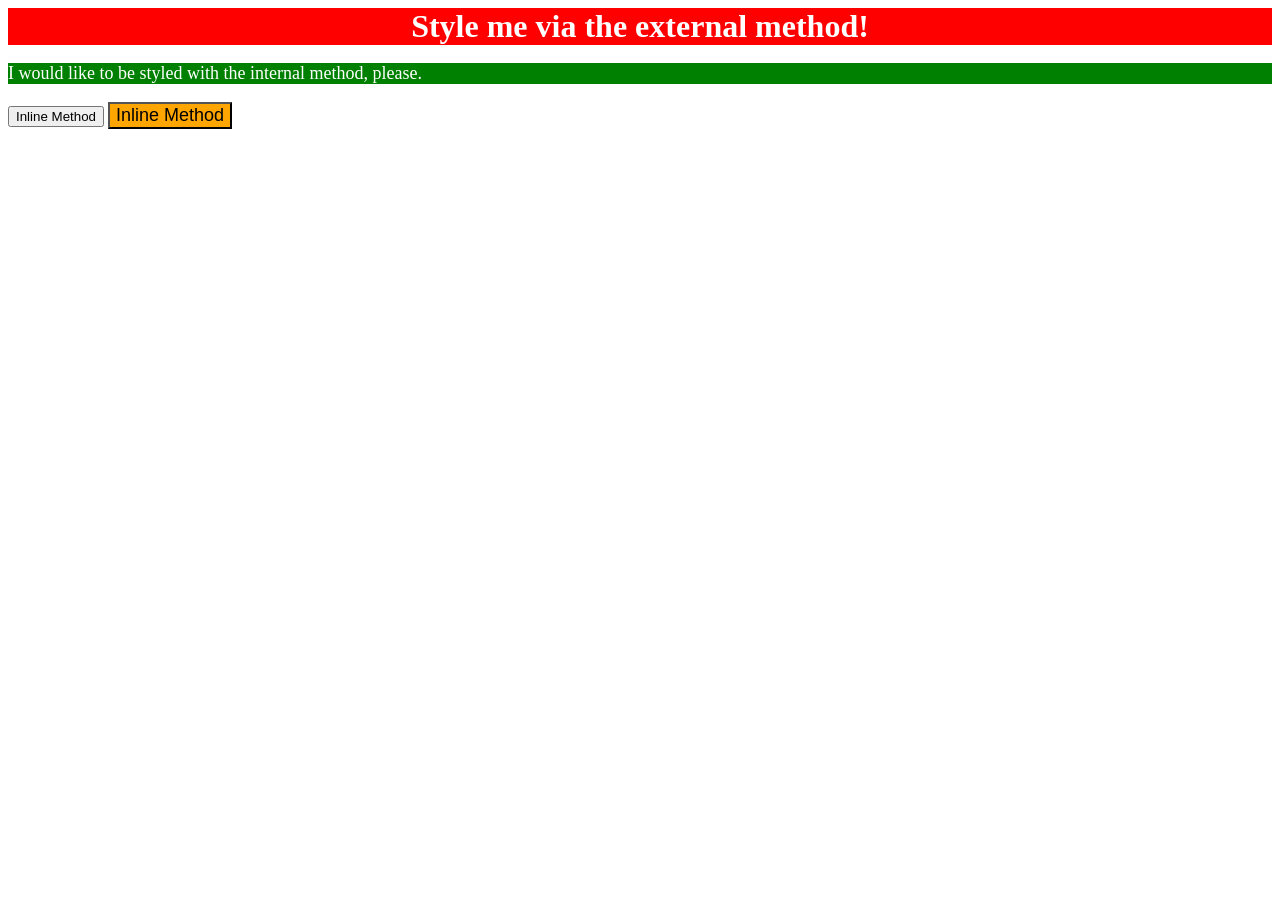
<file: foundations/intro-to-css/01-css-methods/index.html>
<!DOCTYPE html>
<html lang="en">
  <head>
    <meta charset="UTF-8">
    <link rel="stylesheet" href="style.css">
    <meta http-equiv="X-UA-Compatible" content="IE=edge">
    <meta name="viewport" content="width=device-width, initial-scale=1.0">
    <title>Methods for Adding CSS</title>
    <style>

     p{
      background-color: green;
      color: white;
      font-size: 18px; 
     }
</style>
  </head>
  <body>
    <div>Style me via the external method!</div>
    <p>I would like to be styled with the internal method, please.</p>
    <button>Inline Method</button>

    <button style = "background-color: orange; font-size: 18px;">Inline Method</button>
  </body>
</html
</file>
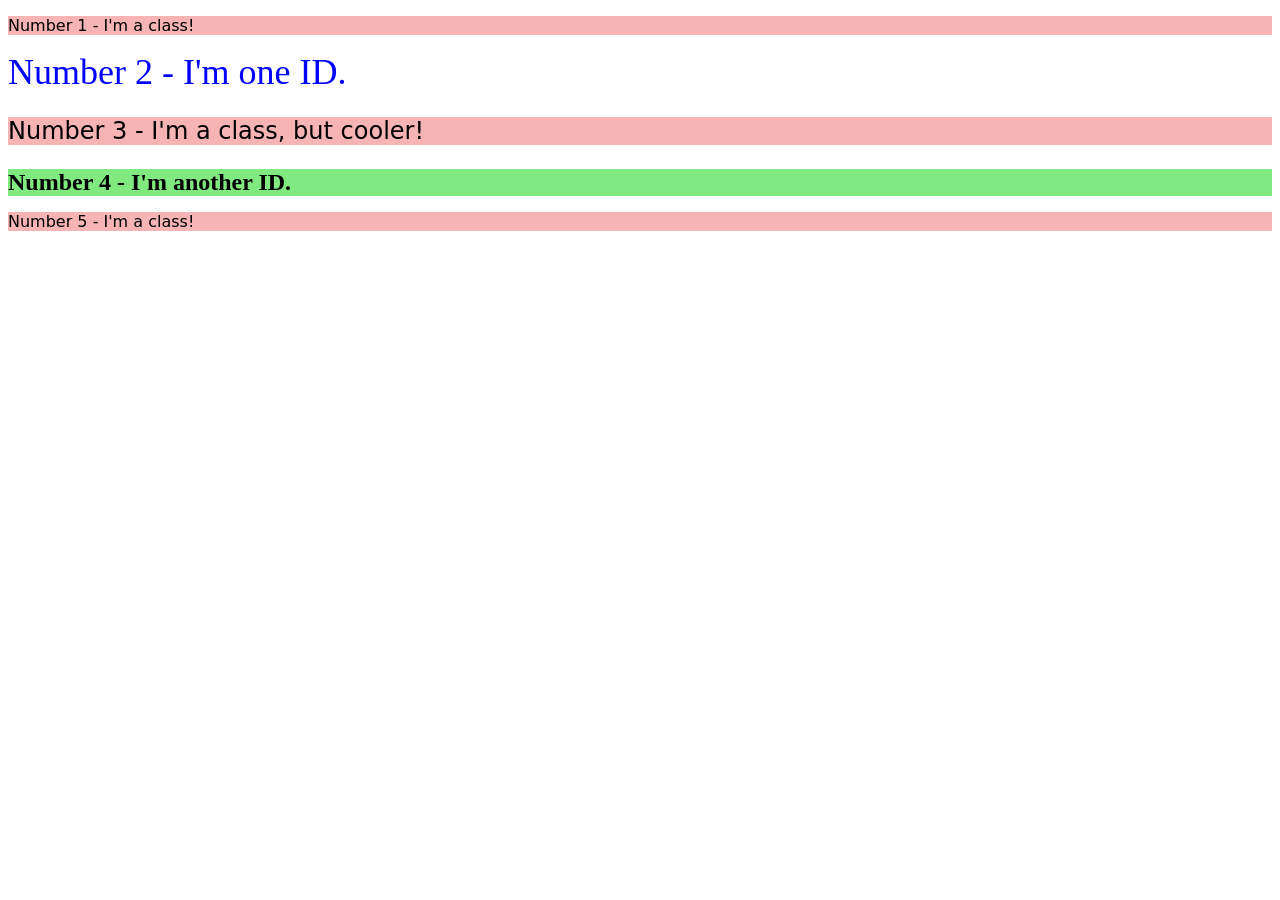
<file: foundations/intro-to-css/02-class-id-selectors/index.html>
<!DOCTYPE html>
<html lang="en">
  <head>
    <meta charset="UTF-8">
    <meta http-equiv="X-UA-Compatible" content="IE=edge">
    <meta name="viewport" content="width=device-width, initial-scale=1.0">
    <title>Class and ID Selectors</title>
    <link rel="stylesheet" href="style.css">
  </head>
  <body>
    <p class= "odd-number-element">Number 1 - I'm a class!</p>
    <div id="second-element">Number 2 - I'm one ID.</div>
    <p class= "odd-number-element" id="third-element">Number 3 - I'm a class, but cooler!</p>
    <div id="fourth-element">Number 4 - I'm another ID.</div>
    <p class= "odd-number-element">Number 5 - I'm a class!</p>
  </body>
</html>
</file>
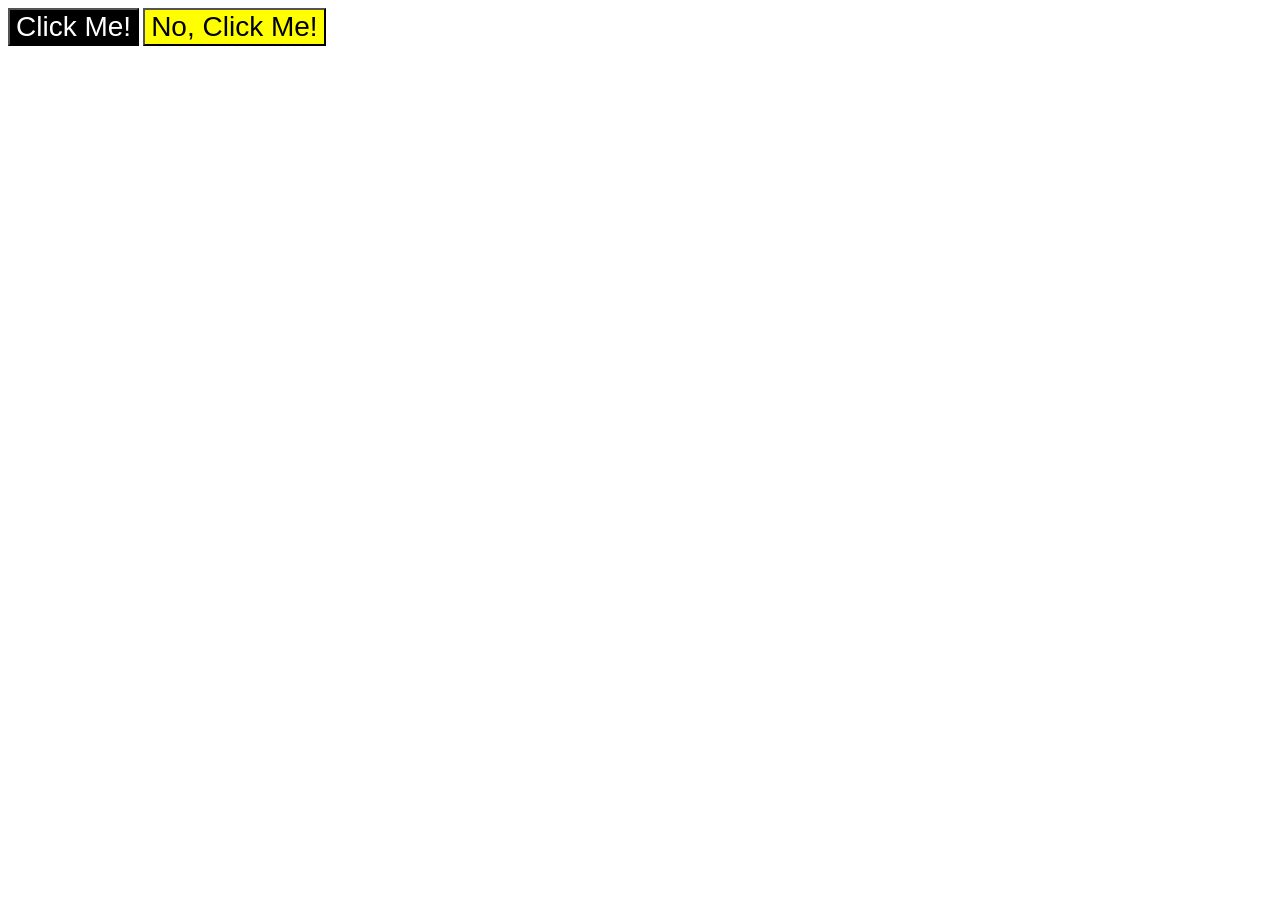
<file: foundations/intro-to-css/03-grouping-selectors/index.html>
<!DOCTYPE html>
<html lang="en">
  <head>
    <meta charset="UTF-8">
    <meta http-equiv="X-UA-Compatible" content="IE=edge">
    <meta name="viewport" content="width=device-width, initial-scale=1.0">
    <title>Grouping Selectors</title>
    <link rel="stylesheet" href="style.css">
  </head>
  <body>
    <button class="black-button" id="buttons">Click Me!</button>
    <button class="yellow-button" id="buttons">No, Click Me!</button>
  </body>
</html>
</file>
<file: foundations/intro-to-css/01-css-methods/style.css>
div {
      background-color: red;
      color: white;
      font-size: 32px; 
      text-align: center;
      font-weight: bold;
     }
</file>
<file: foundations/intro-to-css/02-class-id-selectors/style.css>
/* Add CSS Styling */
.odd-number-element {
    background-color: rgb(247,180,180);
    font-family: "Verdana", "DejaVu Sans", "sans-serif";
}

#second-element {
    color: rgb(0,0,255);
    font-size: 36px;
}

#third-element {
    font-size: 24px;
}
#fourth-element {
    background-color: rgb(128, 233, 128);
    font-size: 24px; 
    font-weight: bold;
}
</file>
<file: foundations/intro-to-css/03-grouping-selectors/style.css>
/* Add CSS Styling */
.black-button{
    background-color: #000000;
    color: #ffffff;
}

.yellow-button{
    background-color: #ffff00

}

#buttons{
    font-size:28px;
    font-family: "Helvetica", "Times New Roman", "sans-serif";
}
</file>
